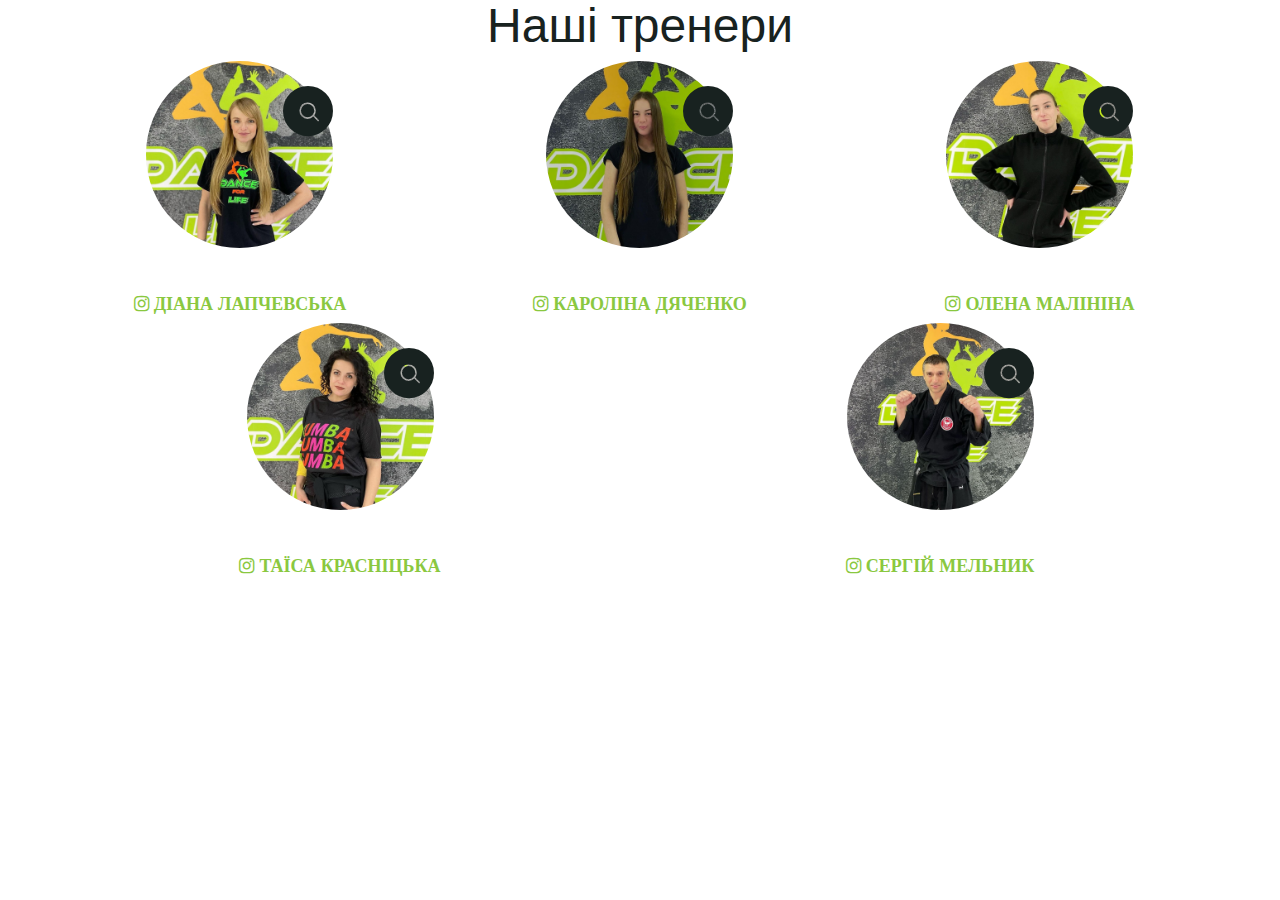
<file: index.html>
<!DOCTYPE html>
<html class="wide wow-animation" lang="uk">

<head>
  <title>Dynamic modal content</title>
  <link rel="stylesheet" href="css/bootstrap.css">
  <link rel="stylesheet" href="css/fonts.css">
  <link rel="stylesheet" href="css/style-v4.css">
</head>
<body>
    <section class="section section-6 bg-default text-center" id="ourTeamSection">
      <div class="container">
        <h2>Наші тренери</h2>
        <div class="row row-offset-3 row-30 row-sm-50">
          <!-- Trigger the modal with a button -->
          <div class="col-sm-6 col-lg-4 wow fadeInLeft" data-wow-delay="0.2s">
            <div class="thumbnail-classic thumbnail-coach">
              <img class="thumbnail-classic-img" src="images/coach-team-1-904x904.jpg" alt="" width="187"
                height="187" />
              <div class="thumbnail-classic-caption">
                <div class="group-sm">
                  <a class="icon novi-icon icon-circle icon-lg fl-fill-round-icons-search71 openBtn" href="#"
                    data-component="coach1"></a>
                </div>
              </div>
            </div>
            <h5 class="thumbnail-simple-title">
              <a class="icon icon-sm-1 icon-gray-1 fa fa-instagram" target="_blank"
                href="https://www.instagram.com/lapchevskaya_d/">
                <span class="coach-font-family">Діана Лапчевська</span>
              </a>
            </h5>
          </div>
          <div class="col-sm-6 col-lg-4 wow fadeInLeft" data-wow-delay="0.4s">
            <div class="thumbnail-classic thumbnail-coach">
              <img class="thumbnail-classic-img" src="images/coach-team-3-904x904.jpg" alt="" width="187"
                height="187" />
              <div class="thumbnail-classic-caption">
                <div class="group-sm">
                  <a class="icon novi-icon icon-circle icon-lg fl-fill-round-icons-search71 openBtn" href="#"
                    data-component="coach3"></a>
                </div>
              </div>
            </div>
            <h5 class="thumbnail-simple-title">
              <a class="icon icon-sm-1 icon-gray-1 fa fa-instagram" target="_blank"
                href="https://www.instagram.com/karolina_coach/">
                <span class="coach-font-family">Кароліна Дяченко</span>
              </a>
            </h5>
          </div>
          <div class="col-sm-12 col-md-12 col-lg-4 wow fadeInRight" data-wow-delay="0.4s">
            <div class="thumbnail-classic thumbnail-coach">
              <img class="thumbnail-classic-img" src="images/coach-team-2-904x904.jpg" alt="" width="187"
                height="187" />
              <div class="thumbnail-classic-caption">
                <div class="group-sm">
                  <a class="icon novi-icon icon-circle icon-lg fl-fill-round-icons-search71 openBtn" href="#"
                    data-component="coach2"></a>
                </div>
              </div>
            </div>
            <h5 class="thumbnail-simple-title">
              <a class="icon icon-sm-1 icon-gray-1 fa fa-instagram" target="_blank"
                href="https://www.instagram.com/lenka.malinka/">
                <span class="coach-font-family">Олена Малініна</span>
              </a>
            </h5>
          </div>
        </div>
        <div class="row row-offset-3 row-30 row-sm-50">
          <div class="col-sm-6 col-lg-6 wow fadeInLeft" data-wow-delay="0.2s">
            <div class="thumbnail-classic thumbnail-coach">
              <img class="thumbnail-classic-img" src="images/coach-team-4-904x904.jpg" alt="" width="187"
                height="187" />
              <div class="thumbnail-classic-caption">
                <div class="group-sm">
                  <a class="icon novi-icon icon-circle icon-lg fl-fill-round-icons-search71 openBtn" href="#"
                    data-component="coach4"></a>
                </div>
              </div>
            </div>
            <h5 class="thumbnail-simple-title">
              <a class="icon icon-sm-1 icon-gray-1 fa fa-instagram" target="_blank"
                href="https://www.instagram.com/liora.kras/">
                <span class="coach-font-family">Таїса Красніцька</span>
              </a>
            </h5>
          </div>
          <div class="col-sm-6 col-lg-6 wow fadeInLeft" data-wow-delay="0.4s">
            <div class="thumbnail-classic thumbnail-coach">
              <img class="thumbnail-classic-img" src="images/coach-team-5-904x904.jpg" alt="" width="187"
                height="187" />
              <div class="thumbnail-classic-caption">
                <div class="group-sm">
                  <a class="icon novi-icon icon-circle icon-lg fl-fill-round-icons-search71 openBtn" href="#"
                    data-component="coach5"></a>
                </div>
              </div>
            </div>
            <h5 class="thumbnail-simple-title">
              <a class="icon icon-sm-1 icon-gray-1 fa fa-instagram" target="_blank"
                href="https://www.instagram.com/p/CpBZuSqtoDX/?utm_source=ig_web_copy_link">
                <span class="coach-font-family">Сергій Мельник</span>
              </a>
            </h5>
          </div>
        </div>
      </div>
    </section>
  <!-- Modal -->
  <div class="modal fade" id="myModal" role="dialog">
    <div class="modal-dialog">
      <!-- Modal content-->
      <div class="modal-content">
      </div>
    </div>
  </div>

  <script src="js/core.min.js"></script>
  <!-- JavaScript Bundle with Popper -->
  <script src="https://cdn.jsdelivr.net/npm/bootstrap@4.6.2/dist/js/bootstrap.bundle.min.js"
    integrity="sha384-Fy6S3B9q64WdZWQUiU+q4/2Lc9npb8tCaSX9FK7E8HnRr0Jz8D6OP9dO5Vg3Q9ct"
    crossorigin="anonymous"></script>
  <script>
    $(document).ready(function () {
      $('.openBtn').on('click', function (event) {
        event.preventDefault();
        let component = $(this).data('component');
        $('.modal-content').load('components/' + component + '.html', function () {
          $('#myModal').modal({ show: true, keyboard: true });
        });
      });
    });
  </script>
</body>

</html>
</file>
<file: css/style-v4.css>
/*
 Thumbnails classic
 */
.thumbnail-classic {
	position: relative;
	overflow: hidden;
	max-width: 300px;
	margin-left: auto;
	margin-right: auto;
}

.thumbnail-classic:after {
	content: '';
	position: absolute;
	top: 0;
	right: 0;
	bottom: 0;
	left: 0;
	background: rgba(240, 59, 144, 0.55);
	transition: 0.3s all ease;
}

.thumbnail-classic .icon {
	color: #ffffff;
}

.thumbnail-classic .icon:hover {
	color: rgba(255, 255, 255, 0.75);
}

@media (min-width: 576px) {
	.thumbnail-classic {
		max-width: none;
	}
}

.thumbnail-classic-img-link {
	font-size: 50px;
}

.thumbnail-classic-img-link img {
	display: none;
}

.thumbnail-classic-caption {
	position: absolute;
	top: 50%;
	left: 50%;
	transform: translate(-50%, -50%);
	z-index: 1;
	transition: 0.3s all ease;
}

.thumbnail-classic-img {
	transition: 0.5s all ease;
	width: 100%;
	object-fit: cover;
}

@media (min-width: 1200px) {
	.desktop .thumbnail-classic:after {
		opacity: 0;
		background: rgba(240, 59, 144, 0.75);
	}

	.desktop .thumbnail-classic:hover:after {
		opacity: 1;
	}

	.desktop .thumbnail-classic:hover .thumbnail-classic-img {
		transform: scale(1.2);
	}

	.desktop .thumbnail-classic:hover .thumbnail-classic-caption {
		opacity: 1;
	}

	.desktop .thumbnail-classic-caption {
		opacity: 0;
	}

	.thumbnail-classic-img-link {
		font-size: 80px;
	}
}

/*
 Thummbnail simple
 */
.thumbnail-simple-title {
	text-transform: uppercase;
	font-weight: 600;
	color: #404040;
}

.thumbnail-simple-img {
	border-radius: 50%;
	overflow: hidden;
}

*+.thumbnail-simple-title {
	margin-top: 12px;
}

@media (min-width: 992px) {
	*+.thumbnail-simple-title {
		margin-top: 47px;
	}
}

/*
 Thumbnails classic
 */
.thumbnail-coach.thumbnail-classic {
	width: 187px;
	height: 187px;
	overflow: hidden;
	border-radius: 0;
}

.thumbnail-coach .thumbnail-classic-img {
	border-radius: 50%;
	overflow: hidden;
}

.thumbnail-coach.thumbnail-classic:after {
	border-radius: 50%;
	overflow: hidden;
	opacity: 0;
	background: rgba(137, 200, 64, 0.5);
}

.thumbnail-coach.thumbnail-classic:hover .thumbnail-classic-img {
	transform: none;
}

.thumbnail-coach.thumbnail-classic:hover:after {
	opacity: 1;
}

.thumbnail-coach.thumbnail-classic:hover .thumbnail-classic-caption {
	opacity: 1;
}

.thumbnail-coach .thumbnail-classic-caption {
	opacity: 1;
}

#ourTeamSection .thumbnail-classic-caption {
	position: absolute;
	top: 0;
	right: 0;
	left: auto;
	transform: none;
	z-index: 1;
	transition: none;
}

#ourTeamSection .thumbnail-classic .icon {
	color: #182220;
}

#ourTeamSection .thumbnail-coach.thumbnail-classic:after {
	border-radius: 50%;
	overflow: hidden;
	opacity: 0;
	background: transparent;
}

#ourTeamSection .thumbnail-coach.thumbnail-classic:hover .thumbnail-classic-img {
	transform: none;
}

#ourTeamSection .thumbnail-coach.thumbnail-classic:hover:after {
	opacity: 1;
}

#ourTeamSection .thumbnail-coach.thumbnail-classic:hover .thumbnail-classic-caption {
	opacity: 1;
}

#ourTeamSection .thumbnail-coach .thumbnail-classic-caption {
	opacity: 1;
}

#ourTeamSection .icon-lg {
	font-size: 50px;
}
</file>
<file: css/fonts.css>
/** @group Fonts */
/** @section Font Awesome Icons 4.7.0 */
@font-face {
	font-family: 'FontAwesome';
	src: url("../fonts/fontawesome-webfont.eot?v=4.7.0");
	src: url("../fonts/fontawesome-webfont.eot?#iefix&v=4.7.0") format("embedded-opentype"), url("../fonts/fontawesome-webfont.woff2?v=4.7.0") format("woff2"), url("../fonts/fontawesome-webfont.woff?v=4.7.0") format("woff"), url("../fonts/fontawesome-webfont.ttf?v=4.7.0") format("truetype"), url("../fonts/fontawesome-webfont.svg?v=4.7.0#fontawesomeregular") format("svg");
	font-weight: normal;
	font-style: normal;
}

.fa {
	display: inline-block;
	font-family: 'FontAwesome';
	font-size: inherit;
	text-rendering: auto;
	-webkit-font-smoothing: antialiased;
	-moz-osx-font-smoothing: grayscale;
}

[class*='fa-']:before {
	font-weight: 400;
	font-family: 'FontAwesome';
}

/* makes the font 33% larger relative to the icon container */
.fa-lg {
	font-size: 1.33333333em;
	line-height: 0.75em;
	vertical-align: -15%;
}

.fa-2x {
	font-size: 2em;
}

.fa-3x {
	font-size: 3em;
}

.fa-4x {
	font-size: 4em;
}

.fa-5x {
	font-size: 5em;
}

.fa-fw {
	width: 1.28571429em;
	text-align: center;
}

.fa-ul {
	padding-left: 0;
	margin-left: 2.14285714em;
	list-style-type: none;
}

.fa-ul > li {
	position: relative;
}

.fa-li {
	position: absolute;
	left: -2.14285714em;
	width: 2.14285714em;
	top: 0.14285714em;
	text-align: center;
}

.fa-li.fa-lg {
	left: -1.85714286em;
}

.fa-border {
	padding: .2em .25em .15em;
	border: solid 0.08em #eeeeee;
	border-radius: .1em;
}

.fa-pull-left {
	float: left;
}

.fa-pull-right {
	float: right;
}

.fa.fa-pull-left {
	margin-right: .3em;
}

.fa.fa-pull-right {
	margin-left: .3em;
}

/* Deprecated as of 4.4.0 */
.pull-right {
	float: right;
}

.pull-left {
	float: left;
}

.fa.pull-left {
	margin-right: .3em;
}

.fa.pull-right {
	margin-left: .3em;
}

.fa-spin {
	-webkit-animation: fa-spin 2s infinite linear;
	animation: fa-spin 2s infinite linear;
}

.fa-pulse {
	-webkit-animation: fa-spin 1s infinite steps(8);
	animation: fa-spin 1s infinite steps(8);
}

@-webkit-keyframes fa-spin {
	0% {
		-webkit-transform: rotate(0deg);
		transform: rotate(0deg);
	}
	100% {
		-webkit-transform: rotate(359deg);
		transform: rotate(359deg);
	}
}

@keyframes fa-spin {
	0% {
		-webkit-transform: rotate(0deg);
		transform: rotate(0deg);
	}
	100% {
		-webkit-transform: rotate(359deg);
		transform: rotate(359deg);
	}
}

.fa-rotate-90 {
	-ms-filter: "progid:DXImageTransform.Microsoft.BasicImage(rotation=1)";
	-webkit-transform: rotate(90deg);
	-ms-transform: rotate(90deg);
	transform: rotate(90deg);
}

.fa-rotate-180 {
	-ms-filter: "progid:DXImageTransform.Microsoft.BasicImage(rotation=2)";
	-webkit-transform: rotate(180deg);
	-ms-transform: rotate(180deg);
	transform: rotate(180deg);
}

.fa-rotate-270 {
	-ms-filter: "progid:DXImageTransform.Microsoft.BasicImage(rotation=3)";
	-webkit-transform: rotate(270deg);
	-ms-transform: rotate(270deg);
	transform: rotate(270deg);
}

.fa-flip-horizontal {
	-ms-filter: "progid:DXImageTransform.Microsoft.BasicImage(rotation=0, mirror=1)";
	-webkit-transform: scale(-1, 1);
	-ms-transform: scale(-1, 1);
	transform: scale(-1, 1);
}

.fa-flip-vertical {
	-ms-filter: "progid:DXImageTransform.Microsoft.BasicImage(rotation=2, mirror=1)";
	-webkit-transform: scale(1, -1);
	-ms-transform: scale(1, -1);
	transform: scale(1, -1);
}

:root .fa-rotate-90,
:root .fa-rotate-180,
:root .fa-rotate-270,
:root .fa-flip-horizontal,
:root .fa-flip-vertical {
	filter: none;
}

.fa-stack {
	position: relative;
	display: inline-block;
	width: 2em;
	height: 2em;
	line-height: 2em;
	vertical-align: middle;
}

.fa-stack-1x,
.fa-stack-2x {
	position: absolute;
	left: 0;
	width: 100%;
	text-align: center;
}

.fa-stack-1x {
	line-height: inherit;
}

.fa-stack-2x {
	font-size: 2em;
}

.fa-inverse {
	color: #ffffff;
}

/* Font Awesome uses the Unicode Private Use Area (PUA) to ensure screen
   readers do not read off random characters that represent icons */
.fa-glass:before {
	content: "\f000";
}

.fa-music:before {
	content: "\f001";
}

.fa-search:before {
	content: "\f002";
}

.fa-envelope-o:before {
	content: "\f003";
}

.fa-heart:before {
	content: "\f004";
}

.fa-star:before {
	content: "\f005";
}

.fa-star-o:before {
	content: "\f006";
}

.fa-user:before {
	content: "\f007";
}

.fa-film:before {
	content: "\f008";
}

.fa-th-large:before {
	content: "\f009";
}

.fa-th:before {
	content: "\f00a";
}

.fa-th-list:before {
	content: "\f00b";
}

.fa-check:before {
	content: "\f00c";
}

.fa-remove:before,
.fa-close:before,
.fa-times:before {
	content: "\f00d";
}

.fa-search-plus:before {
	content: "\f00e";
}

.fa-search-minus:before {
	content: "\f010";
}

.fa-power-off:before {
	content: "\f011";
}

.fa-signal:before {
	content: "\f012";
}

.fa-gear:before,
.fa-cog:before {
	content: "\f013";
}

.fa-trash-o:before {
	content: "\f014";
}

.fa-home:before {
	content: "\f015";
}

.fa-file-o:before {
	content: "\f016";
}

.fa-clock-o:before {
	content: "\f017";
}

.fa-road:before {
	content: "\f018";
}

.fa-download:before {
	content: "\f019";
}

.fa-arrow-circle-o-down:before {
	content: "\f01a";
}

.fa-arrow-circle-o-up:before {
	content: "\f01b";
}

.fa-inbox:before {
	content: "\f01c";
}

.fa-play-circle-o:before {
	content: "\f01d";
}

.fa-rotate-right:before,
.fa-repeat:before {
	content: "\f01e";
}

.fa-refresh:before {
	content: "\f021";
}

.fa-list-alt:before {
	content: "\f022";
}

.fa-lock:before {
	content: "\f023";
}

.fa-flag:before {
	content: "\f024";
}

.fa-headphones:before {
	content: "\f025";
}

.fa-volume-off:before {
	content: "\f026";
}

.fa-volume-down:before {
	content: "\f027";
}

.fa-volume-up:before {
	content: "\f028";
}

.fa-qrcode:before {
	content: "\f029";
}

.fa-barcode:before {
	content: "\f02a";
}

.fa-tag:before {
	content: "\f02b";
}

.fa-tags:before {
	content: "\f02c";
}

.fa-book:before {
	content: "\f02d";
}

.fa-bookmark:before {
	content: "\f02e";
}

.fa-print:before {
	content: "\f02f";
}

.fa-camera:before {
	content: "\f030";
}

.fa-font:before {
	content: "\f031";
}

.fa-bold:before {
	content: "\f032";
}

.fa-italic:before {
	content: "\f033";
}

.fa-text-height:before {
	content: "\f034";
}

.fa-text-width:before {
	content: "\f035";
}

.fa-align-left:before {
	content: "\f036";
}

.fa-align-center:before {
	content: "\f037";
}

.fa-align-right:before {
	content: "\f038";
}

.fa-align-justify:before {
	content: "\f039";
}

.fa-list:before {
	content: "\f03a";
}

.fa-dedent:before,
.fa-outdent:before {
	content: "\f03b";
}

.fa-indent:before {
	content: "\f03c";
}

.fa-video-camera:before {
	content: "\f03d";
}

.fa-photo:before,
.fa-image:before,
.fa-picture-o:before {
	content: "\f03e";
}

.fa-pencil:before {
	content: "\f040";
}

.fa-map-marker:before {
	content: "\f041";
}

.fa-adjust:before {
	content: "\f042";
}

.fa-tint:before {
	content: "\f043";
}

.fa-edit:before,
.fa-pencil-square-o:before {
	content: "\f044";
}

.fa-share-square-o:before {
	content: "\f045";
}

.fa-check-square-o:before {
	content: "\f046";
}

.fa-arrows:before {
	content: "\f047";
}

.fa-step-backward:before {
	content: "\f048";
}

.fa-fast-backward:before {
	content: "\f049";
}

.fa-backward:before {
	content: "\f04a";
}

.fa-play:before {
	content: "\f04b";
}

.fa-pause:before {
	content: "\f04c";
}

.fa-stop:before {
	content: "\f04d";
}

.fa-forward:before {
	content: "\f04e";
}

.fa-fast-forward:before {
	content: "\f050";
}

.fa-step-forward:before {
	content: "\f051";
}

.fa-eject:before {
	content: "\f052";
}

.fa-chevron-left:before {
	content: "\f053";
}

.fa-chevron-right:before {
	content: "\f054";
}

.fa-plus-circle:before {
	content: "\f055";
}

.fa-minus-circle:before {
	content: "\f056";
}

.fa-times-circle:before {
	content: "\f057";
}

.fa-check-circle:before {
	content: "\f058";
}

.fa-question-circle:before {
	content: "\f059";
}

.fa-info-circle:before {
	content: "\f05a";
}

.fa-crosshairs:before {
	content: "\f05b";
}

.fa-times-circle-o:before {
	content: "\f05c";
}

.fa-check-circle-o:before {
	content: "\f05d";
}

.fa-ban:before {
	content: "\f05e";
}

.fa-arrow-left:before {
	content: "\f060";
}

.fa-arrow-right:before {
	content: "\f061";
}

.fa-arrow-up:before {
	content: "\f062";
}

.fa-arrow-down:before {
	content: "\f063";
}

.fa-mail-forward:before,
.fa-share:before {
	content: "\f064";
}

.fa-expand:before {
	content: "\f065";
}

.fa-compress:before {
	content: "\f066";
}

.fa-plus:before {
	content: "\f067";
}

.fa-minus:before {
	content: "\f068";
}

.fa-asterisk:before {
	content: "\f069";
}

.fa-exclamation-circle:before {
	content: "\f06a";
}

.fa-gift:before {
	content: "\f06b";
}

.fa-leaf:before {
	content: "\f06c";
}

.fa-fire:before {
	content: "\f06d";
}

.fa-eye:before {
	content: "\f06e";
}

.fa-eye-slash:before {
	content: "\f070";
}

.fa-warning:before,
.fa-exclamation-triangle:before {
	content: "\f071";
}

.fa-plane:before {
	content: "\f072";
}

.fa-calendar:before {
	content: "\f073";
}

.fa-random:before {
	content: "\f074";
}

.fa-comment:before {
	content: "\f075";
}

.fa-magnet:before {
	content: "\f076";
}

.fa-chevron-up:before {
	content: "\f077";
}

.fa-chevron-down:before {
	content: "\f078";
}

.fa-retweet:before {
	content: "\f079";
}

.fa-shopping-cart:before {
	content: "\f07a";
}

.fa-folder:before {
	content: "\f07b";
}

.fa-folder-open:before {
	content: "\f07c";
}

.fa-arrows-v:before {
	content: "\f07d";
}

.fa-arrows-h:before {
	content: "\f07e";
}

.fa-bar-chart-o:before,
.fa-bar-chart:before {
	content: "\f080";
}

.fa-twitter-square:before {
	content: "\f081";
}

.fa-facebook-square:before {
	content: "\f082";
}

.fa-camera-retro:before {
	content: "\f083";
}

.fa-key:before {
	content: "\f084";
}

.fa-gears:before,
.fa-cogs:before {
	content: "\f085";
}

.fa-comments:before {
	content: "\f086";
}

.fa-thumbs-o-up:before {
	content: "\f087";
}

.fa-thumbs-o-down:before {
	content: "\f088";
}

.fa-star-half:before {
	content: "\f089";
}

.fa-heart-o:before {
	content: "\f08a";
}

.fa-sign-out:before {
	content: "\f08b";
}

.fa-linkedin-square:before {
	content: "\f08c";
}

.fa-thumb-tack:before {
	content: "\f08d";
}

.fa-external-link:before {
	content: "\f08e";
}

.fa-sign-in:before {
	content: "\f090";
}

.fa-trophy:before {
	content: "\f091";
}

.fa-github-square:before {
	content: "\f092";
}

.fa-upload:before {
	content: "\f093";
}

.fa-lemon-o:before {
	content: "\f094";
}

.fa-phone:before {
	content: "\f095";
}

.fa-square-o:before {
	content: "\f096";
}

.fa-bookmark-o:before {
	content: "\f097";
}

.fa-phone-square:before {
	content: "\f098";
}

.fa-twitter:before {
	content: "\f099";
}

.fa-facebook-f:before,
.fa-facebook:before {
	content: "\f09a";
}

.fa-github:before {
	content: "\f09b";
}

.fa-unlock:before {
	content: "\f09c";
}

.fa-credit-card:before {
	content: "\f09d";
}

.fa-feed:before,
.fa-rss:before {
	content: "\f09e";
}

.fa-hdd-o:before {
	content: "\f0a0";
}

.fa-bullhorn:before {
	content: "\f0a1";
}

.fa-bell:before {
	content: "\f0f3";
}

.fa-certificate:before {
	content: "\f0a3";
}

.fa-hand-o-right:before {
	content: "\f0a4";
}

.fa-hand-o-left:before {
	content: "\f0a5";
}

.fa-hand-o-up:before {
	content: "\f0a6";
}

.fa-hand-o-down:before {
	content: "\f0a7";
}

.fa-arrow-circle-left:before {
	content: "\f0a8";
}

.fa-arrow-circle-right:before {
	content: "\f0a9";
}

.fa-arrow-circle-up:before {
	content: "\f0aa";
}

.fa-arrow-circle-down:before {
	content: "\f0ab";
}

.fa-globe:before {
	content: "\f0ac";
}

.fa-wrench:before {
	content: "\f0ad";
}

.fa-tasks:before {
	content: "\f0ae";
}

.fa-filter:before {
	content: "\f0b0";
}

.fa-briefcase:before {
	content: "\f0b1";
}

.fa-arrows-alt:before {
	content: "\f0b2";
}

.fa-group:before,
.fa-users:before {
	content: "\f0c0";
}

.fa-chain:before,
.fa-link:before {
	content: "\f0c1";
}

.fa-cloud:before {
	content: "\f0c2";
}

.fa-flask:before {
	content: "\f0c3";
}

.fa-cut:before,
.fa-scissors:before {
	content: "\f0c4";
}

.fa-copy:before,
.fa-files-o:before {
	content: "\f0c5";
}

.fa-paperclip:before {
	content: "\f0c6";
}

.fa-save:before,
.fa-floppy-o:before {
	content: "\f0c7";
}

.fa-square:before {
	content: "\f0c8";
}

.fa-navicon:before,
.fa-reorder:before,
.fa-bars:before {
	content: "\f0c9";
}

.fa-list-ul:before {
	content: "\f0ca";
}

.fa-list-ol:before {
	content: "\f0cb";
}

.fa-strikethrough:before {
	content: "\f0cc";
}

.fa-underline:before {
	content: "\f0cd";
}

.fa-table:before {
	content: "\f0ce";
}

.fa-magic:before {
	content: "\f0d0";
}

.fa-truck:before {
	content: "\f0d1";
}

.fa-pinterest:before {
	content: "\f0d2";
}

.fa-pinterest-square:before {
	content: "\f0d3";
}

.fa-google-plus-square:before {
	content: "\f0d4";
}

.fa-google-plus:before {
	content: "\f0d5";
}

.fa-money:before {
	content: "\f0d6";
}

.fa-caret-down:before {
	content: "\f0d7";
}

.fa-caret-up:before {
	content: "\f0d8";
}

.fa-caret-left:before {
	content: "\f0d9";
}

.fa-caret-right:before {
	content: "\f0da";
}

.fa-columns:before {
	content: "\f0db";
}

.fa-unsorted:before,
.fa-sort:before {
	content: "\f0dc";
}

.fa-sort-down:before,
.fa-sort-desc:before {
	content: "\f0dd";
}

.fa-sort-up:before,
.fa-sort-asc:before {
	content: "\f0de";
}

.fa-envelope:before {
	content: "\f0e0";
}

.fa-linkedin:before {
	content: "\f0e1";
}

.fa-rotate-left:before,
.fa-undo:before {
	content: "\f0e2";
}

.fa-legal:before,
.fa-gavel:before {
	content: "\f0e3";
}

.fa-dashboard:before,
.fa-tachometer:before {
	content: "\f0e4";
}

.fa-comment-o:before {
	content: "\f0e5";
}

.fa-comments-o:before {
	content: "\f0e6";
}

.fa-flash:before,
.fa-bolt:before {
	content: "\f0e7";
}

.fa-sitemap:before {
	content: "\f0e8";
}

.fa-umbrella:before {
	content: "\f0e9";
}

.fa-paste:before,
.fa-clipboard:before {
	content: "\f0ea";
}

.fa-lightbulb-o:before {
	content: "\f0eb";
}

.fa-exchange:before {
	content: "\f0ec";
}

.fa-cloud-download:before {
	content: "\f0ed";
}

.fa-cloud-upload:before {
	content: "\f0ee";
}

.fa-user-md:before {
	content: "\f0f0";
}

.fa-stethoscope:before {
	content: "\f0f1";
}

.fa-suitcase:before {
	content: "\f0f2";
}

.fa-bell-o:before {
	content: "\f0a2";
}

.fa-coffee:before {
	content: "\f0f4";
}

.fa-cutlery:before {
	content: "\f0f5";
}

.fa-file-text-o:before {
	content: "\f0f6";
}

.fa-building-o:before {
	content: "\f0f7";
}

.fa-hospital-o:before {
	content: "\f0f8";
}

.fa-ambulance:before {
	content: "\f0f9";
}

.fa-medkit:before {
	content: "\f0fa";
}

.fa-fighter-jet:before {
	content: "\f0fb";
}

.fa-beer:before {
	content: "\f0fc";
}

.fa-h-square:before {
	content: "\f0fd";
}

.fa-plus-square:before {
	content: "\f0fe";
}

.fa-angle-double-left:before {
	content: "\f100";
}

.fa-angle-double-right:before {
	content: "\f101";
}

.fa-angle-double-up:before {
	content: "\f102";
}

.fa-angle-double-down:before {
	content: "\f103";
}

.fa-angle-left:before {
	content: "\f104";
}

.fa-angle-right:before {
	content: "\f105";
}

.fa-angle-up:before {
	content: "\f106";
}

.fa-angle-down:before {
	content: "\f107";
}

.fa-desktop:before {
	content: "\f108";
}

.fa-laptop:before {
	content: "\f109";
}

.fa-tablet:before {
	content: "\f10a";
}

.fa-mobile-phone:before,
.fa-mobile:before {
	content: "\f10b";
}

.fa-circle-o:before {
	content: "\f10c";
}

.fa-quote-left:before {
	content: "\f10d";
}

.fa-quote-right:before {
	content: "\f10e";
}

.fa-spinner:before {
	content: "\f110";
}

.fa-circle:before {
	content: "\f111";
}

.fa-mail-reply:before,
.fa-reply:before {
	content: "\f112";
}

.fa-github-alt:before {
	content: "\f113";
}

.fa-folder-o:before {
	content: "\f114";
}

.fa-folder-open-o:before {
	content: "\f115";
}

.fa-smile-o:before {
	content: "\f118";
}

.fa-frown-o:before {
	content: "\f119";
}

.fa-meh-o:before {
	content: "\f11a";
}

.fa-gamepad:before {
	content: "\f11b";
}

.fa-keyboard-o:before {
	content: "\f11c";
}

.fa-flag-o:before {
	content: "\f11d";
}

.fa-flag-checkered:before {
	content: "\f11e";
}

.fa-terminal:before {
	content: "\f120";
}

.fa-code:before {
	content: "\f121";
}

.fa-mail-reply-all:before,
.fa-reply-all:before {
	content: "\f122";
}

.fa-star-half-empty:before,
.fa-star-half-full:before,
.fa-star-half-o:before {
	content: "\f123";
}

.fa-location-arrow:before {
	content: "\f124";
}

.fa-crop:before {
	content: "\f125";
}

.fa-code-fork:before {
	content: "\f126";
}

.fa-unlink:before,
.fa-chain-broken:before {
	content: "\f127";
}

.fa-question:before {
	content: "\f128";
}

.fa-info:before {
	content: "\f129";
}

.fa-exclamation:before {
	content: "\f12a";
}

.fa-superscript:before {
	content: "\f12b";
}

.fa-subscript:before {
	content: "\f12c";
}

.fa-eraser:before {
	content: "\f12d";
}

.fa-puzzle-piece:before {
	content: "\f12e";
}

.fa-microphone:before {
	content: "\f130";
}

.fa-microphone-slash:before {
	content: "\f131";
}

.fa-shield:before {
	content: "\f132";
}

.fa-calendar-o:before {
	content: "\f133";
}

.fa-fire-extinguisher:before {
	content: "\f134";
}

.fa-rocket:before {
	content: "\f135";
}

.fa-maxcdn:before {
	content: "\f136";
}

.fa-chevron-circle-left:before {
	content: "\f137";
}

.fa-chevron-circle-right:before {
	content: "\f138";
}

.fa-chevron-circle-up:before {
	content: "\f139";
}

.fa-chevron-circle-down:before {
	content: "\f13a";
}

.fa-html5:before {
	content: "\f13b";
}

.fa-css3:before {
	content: "\f13c";
}

.fa-anchor:before {
	content: "\f13d";
}

.fa-unlock-alt:before {
	content: "\f13e";
}

.fa-bullseye:before {
	content: "\f140";
}

.fa-ellipsis-h:before {
	content: "\f141";
}

.fa-ellipsis-v:before {
	content: "\f142";
}

.fa-rss-square:before {
	content: "\f143";
}

.fa-play-circle:before {
	content: "\f144";
}

.fa-ticket:before {
	content: "\f145";
}

.fa-minus-square:before {
	content: "\f146";
}

.fa-minus-square-o:before {
	content: "\f147";
}

.fa-level-up:before {
	content: "\f148";
}

.fa-level-down:before {
	content: "\f149";
}

.fa-check-square:before {
	content: "\f14a";
}

.fa-pencil-square:before {
	content: "\f14b";
}

.fa-external-link-square:before {
	content: "\f14c";
}

.fa-share-square:before {
	content: "\f14d";
}

.fa-compass:before {
	content: "\f14e";
}

.fa-toggle-down:before,
.fa-caret-square-o-down:before {
	content: "\f150";
}

.fa-toggle-up:before,
.fa-caret-square-o-up:before {
	content: "\f151";
}

.fa-toggle-right:before,
.fa-caret-square-o-right:before {
	content: "\f152";
}

.fa-euro:before,
.fa-eur:before {
	content: "\f153";
}

.fa-gbp:before {
	content: "\f154";
}

.fa-dollar:before,
.fa-usd:before {
	content: "\f155";
}

.fa-rupee:before,
.fa-inr:before {
	content: "\f156";
}

.fa-cny:before,
.fa-rmb:before,
.fa-yen:before,
.fa-jpy:before {
	content: "\f157";
}

.fa-ruble:before,
.fa-rouble:before,
.fa-rub:before {
	content: "\f158";
}

.fa-won:before,
.fa-krw:before {
	content: "\f159";
}

.fa-bitcoin:before,
.fa-btc:before {
	content: "\f15a";
}

.fa-file:before {
	content: "\f15b";
}

.fa-file-text:before {
	content: "\f15c";
}

.fa-sort-alpha-asc:before {
	content: "\f15d";
}

.fa-sort-alpha-desc:before {
	content: "\f15e";
}

.fa-sort-amount-asc:before {
	content: "\f160";
}

.fa-sort-amount-desc:before {
	content: "\f161";
}

.fa-sort-numeric-asc:before {
	content: "\f162";
}

.fa-sort-numeric-desc:before {
	content: "\f163";
}

.fa-thumbs-up:before {
	content: "\f164";
}

.fa-thumbs-down:before {
	content: "\f165";
}

.fa-youtube-square:before {
	content: "\f166";
}

.fa-youtube:before {
	content: "\f167";
}

.fa-xing:before {
	content: "\f168";
}

.fa-xing-square:before {
	content: "\f169";
}

.fa-youtube-play:before {
	content: "\f16a";
}

.fa-dropbox:before {
	content: "\f16b";
}

.fa-stack-overflow:before {
	content: "\f16c";
}

.fa-instagram:before {
	content: "\f16d";
}

.fa-flickr:before {
	content: "\f16e";
}

.fa-adn:before {
	content: "\f170";
}

.fa-bitbucket:before {
	content: "\f171";
}

.fa-bitbucket-square:before {
	content: "\f172";
}

.fa-tumblr:before {
	content: "\f173";
}

.fa-tumblr-square:before {
	content: "\f174";
}

.fa-long-arrow-down:before {
	content: "\f175";
}

.fa-long-arrow-up:before {
	content: "\f176";
}

.fa-long-arrow-left:before {
	content: "\f177";
}

.fa-long-arrow-right:before {
	content: "\f178";
}

.fa-apple:before {
	content: "\f179";
}

.fa-windows:before {
	content: "\f17a";
}

.fa-android:before {
	content: "\f17b";
}

.fa-linux:before {
	content: "\f17c";
}

.fa-dribbble:before {
	content: "\f17d";
}

.fa-skype:before {
	content: "\f17e";
}

.fa-foursquare:before {
	content: "\f180";
}

.fa-trello:before {
	content: "\f181";
}

.fa-female:before {
	content: "\f182";
}

.fa-male:before {
	content: "\f183";
}

.fa-gittip:before,
.fa-gratipay:before {
	content: "\f184";
}

.fa-sun-o:before {
	content: "\f185";
}

.fa-moon-o:before {
	content: "\f186";
}

.fa-archive:before {
	content: "\f187";
}

.fa-bug:before {
	content: "\f188";
}

.fa-vk:before {
	content: "\f189";
}

.fa-weibo:before {
	content: "\f18a";
}

.fa-renren:before {
	content: "\f18b";
}

.fa-pagelines:before {
	content: "\f18c";
}

.fa-stack-exchange:before {
	content: "\f18d";
}

.fa-arrow-circle-o-right:before {
	content: "\f18e";
}

.fa-arrow-circle-o-left:before {
	content: "\f190";
}

.fa-toggle-left:before,
.fa-caret-square-o-left:before {
	content: "\f191";
}

.fa-dot-circle-o:before {
	content: "\f192";
}

.fa-wheelchair:before {
	content: "\f193";
}

.fa-vimeo-square:before {
	content: "\f194";
}

.fa-turkish-lira:before,
.fa-try:before {
	content: "\f195";
}

.fa-plus-square-o:before {
	content: "\f196";
}

.fa-space-shuttle:before {
	content: "\f197";
}

.fa-slack:before {
	content: "\f198";
}

.fa-envelope-square:before {
	content: "\f199";
}

.fa-wordpress:before {
	content: "\f19a";
}

.fa-openid:before {
	content: "\f19b";
}

.fa-institution:before,
.fa-bank:before,
.fa-university:before {
	content: "\f19c";
}

.fa-mortar-board:before,
.fa-graduation-cap:before {
	content: "\f19d";
}

.fa-yahoo:before {
	content: "\f19e";
}

.fa-google:before {
	content: "\f1a0";
}

.fa-reddit:before {
	content: "\f1a1";
}

.fa-reddit-square:before {
	content: "\f1a2";
}

.fa-stumbleupon-circle:before {
	content: "\f1a3";
}

.fa-stumbleupon:before {
	content: "\f1a4";
}

.fa-delicious:before {
	content: "\f1a5";
}

.fa-digg:before {
	content: "\f1a6";
}

.fa-pied-piper-pp:before {
	content: "\f1a7";
}

.fa-pied-piper-alt:before {
	content: "\f1a8";
}

.fa-drupal:before {
	content: "\f1a9";
}

.fa-joomla:before {
	content: "\f1aa";
}

.fa-language:before {
	content: "\f1ab";
}

.fa-fax:before {
	content: "\f1ac";
}

.fa-building:before {
	content: "\f1ad";
}

.fa-child:before {
	content: "\f1ae";
}

.fa-paw:before {
	content: "\f1b0";
}

.fa-spoon:before {
	content: "\f1b1";
}

.fa-cube:before {
	content: "\f1b2";
}

.fa-cubes:before {
	content: "\f1b3";
}

.fa-behance:before {
	content: "\f1b4";
}

.fa-behance-square:before {
	content: "\f1b5";
}

.fa-steam:before {
	content: "\f1b6";
}

.fa-steam-square:before {
	content: "\f1b7";
}

.fa-recycle:before {
	content: "\f1b8";
}

.fa-automobile:before,
.fa-car:before {
	content: "\f1b9";
}

.fa-cab:before,
.fa-taxi:before {
	content: "\f1ba";
}

.fa-tree:before {
	content: "\f1bb";
}

.fa-spotify:before {
	content: "\f1bc";
}

.fa-deviantart:before {
	content: "\f1bd";
}

.fa-soundcloud:before {
	content: "\f1be";
}

.fa-database:before {
	content: "\f1c0";
}

.fa-file-pdf-o:before {
	content: "\f1c1";
}

.fa-file-word-o:before {
	content: "\f1c2";
}

.fa-file-excel-o:before {
	content: "\f1c3";
}

.fa-file-powerpoint-o:before {
	content: "\f1c4";
}

.fa-file-photo-o:before,
.fa-file-picture-o:before,
.fa-file-image-o:before {
	content: "\f1c5";
}

.fa-file-zip-o:before,
.fa-file-archive-o:before {
	content: "\f1c6";
}

.fa-file-sound-o:before,
.fa-file-audio-o:before {
	content: "\f1c7";
}

.fa-file-movie-o:before,
.fa-file-video-o:before {
	content: "\f1c8";
}

.fa-file-code-o:before {
	content: "\f1c9";
}

.fa-vine:before {
	content: "\f1ca";
}

.fa-codepen:before {
	content: "\f1cb";
}

.fa-jsfiddle:before {
	content: "\f1cc";
}

.fa-life-bouy:before,
.fa-life-buoy:before,
.fa-life-saver:before,
.fa-support:before,
.fa-life-ring:before {
	content: "\f1cd";
}

.fa-circle-o-notch:before {
	content: "\f1ce";
}

.fa-ra:before,
.fa-resistance:before,
.fa-rebel:before {
	content: "\f1d0";
}

.fa-ge:before,
.fa-empire:before {
	content: "\f1d1";
}

.fa-git-square:before {
	content: "\f1d2";
}

.fa-git:before {
	content: "\f1d3";
}

.fa-y-combinator-square:before,
.fa-yc-square:before,
.fa-hacker-news:before {
	content: "\f1d4";
}

.fa-tencent-weibo:before {
	content: "\f1d5";
}

.fa-qq:before {
	content: "\f1d6";
}

.fa-wechat:before,
.fa-weixin:before {
	content: "\f1d7";
}

.fa-send:before,
.fa-paper-plane:before {
	content: "\f1d8";
}

.fa-send-o:before,
.fa-paper-plane-o:before {
	content: "\f1d9";
}

.fa-history:before {
	content: "\f1da";
}

.fa-circle-thin:before {
	content: "\f1db";
}

.fa-header:before {
	content: "\f1dc";
}

.fa-paragraph:before {
	content: "\f1dd";
}

.fa-sliders:before {
	content: "\f1de";
}

.fa-share-alt:before {
	content: "\f1e0";
}

.fa-share-alt-square:before {
	content: "\f1e1";
}

.fa-bomb:before {
	content: "\f1e2";
}

.fa-soccer-ball-o:before,
.fa-futbol-o:before {
	content: "\f1e3";
}

.fa-tty:before {
	content: "\f1e4";
}

.fa-binoculars:before {
	content: "\f1e5";
}

.fa-plug:before {
	content: "\f1e6";
}

.fa-slideshare:before {
	content: "\f1e7";
}

.fa-twitch:before {
	content: "\f1e8";
}

.fa-yelp:before {
	content: "\f1e9";
}

.fa-newspaper-o:before {
	content: "\f1ea";
}

.fa-wifi:before {
	content: "\f1eb";
}

.fa-calculator:before {
	content: "\f1ec";
}

.fa-paypal:before {
	content: "\f1ed";
}

.fa-google-wallet:before {
	content: "\f1ee";
}

.fa-cc-visa:before {
	content: "\f1f0";
}

.fa-cc-mastercard:before {
	content: "\f1f1";
}

.fa-cc-discover:before {
	content: "\f1f2";
}

.fa-cc-amex:before {
	content: "\f1f3";
}

.fa-cc-paypal:before {
	content: "\f1f4";
}

.fa-cc-stripe:before {
	content: "\f1f5";
}

.fa-bell-slash:before {
	content: "\f1f6";
}

.fa-bell-slash-o:before {
	content: "\f1f7";
}

.fa-trash:before {
	content: "\f1f8";
}

.fa-copyright:before {
	content: "\f1f9";
}

.fa-at:before {
	content: "\f1fa";
}

.fa-eyedropper:before {
	content: "\f1fb";
}

.fa-paint-brush:before {
	content: "\f1fc";
}

.fa-birthday-cake:before {
	content: "\f1fd";
}

.fa-area-chart:before {
	content: "\f1fe";
}

.fa-pie-chart:before {
	content: "\f200";
}

.fa-line-chart:before {
	content: "\f201";
}

.fa-lastfm:before {
	content: "\f202";
}

.fa-lastfm-square:before {
	content: "\f203";
}

.fa-toggle-off:before {
	content: "\f204";
}

.fa-toggle-on:before {
	content: "\f205";
}

.fa-bicycle:before {
	content: "\f206";
}

.fa-bus:before {
	content: "\f207";
}

.fa-ioxhost:before {
	content: "\f208";
}

.fa-angellist:before {
	content: "\f209";
}

.fa-cc:before {
	content: "\f20a";
}

.fa-shekel:before,
.fa-sheqel:before,
.fa-ils:before {
	content: "\f20b";
}

.fa-meanpath:before {
	content: "\f20c";
}

.fa-buysellads:before {
	content: "\f20d";
}

.fa-connectdevelop:before {
	content: "\f20e";
}

.fa-dashcube:before {
	content: "\f210";
}

.fa-forumbee:before {
	content: "\f211";
}

.fa-leanpub:before {
	content: "\f212";
}

.fa-sellsy:before {
	content: "\f213";
}

.fa-shirtsinbulk:before {
	content: "\f214";
}

.fa-simplybuilt:before {
	content: "\f215";
}

.fa-skyatlas:before {
	content: "\f216";
}

.fa-cart-plus:before {
	content: "\f217";
}

.fa-cart-arrow-down:before {
	content: "\f218";
}

.fa-diamond:before {
	content: "\f219";
}

.fa-ship:before {
	content: "\f21a";
}

.fa-user-secret:before {
	content: "\f21b";
}

.fa-motorcycle:before {
	content: "\f21c";
}

.fa-street-view:before {
	content: "\f21d";
}

.fa-heartbeat:before {
	content: "\f21e";
}

.fa-venus:before {
	content: "\f221";
}

.fa-mars:before {
	content: "\f222";
}

.fa-mercury:before {
	content: "\f223";
}

.fa-intersex:before,
.fa-transgender:before {
	content: "\f224";
}

.fa-transgender-alt:before {
	content: "\f225";
}

.fa-venus-double:before {
	content: "\f226";
}

.fa-mars-double:before {
	content: "\f227";
}

.fa-venus-mars:before {
	content: "\f228";
}

.fa-mars-stroke:before {
	content: "\f229";
}

.fa-mars-stroke-v:before {
	content: "\f22a";
}

.fa-mars-stroke-h:before {
	content: "\f22b";
}

.fa-neuter:before {
	content: "\f22c";
}

.fa-genderless:before {
	content: "\f22d";
}

.fa-facebook-official:before {
	content: "\f230";
}

.fa-pinterest-p:before {
	content: "\f231";
}

.fa-whatsapp:before {
	content: "\f232";
}

.fa-server:before {
	content: "\f233";
}

.fa-user-plus:before {
	content: "\f234";
}

.fa-user-times:before {
	content: "\f235";
}

.fa-hotel:before,
.fa-bed:before {
	content: "\f236";
}

.fa-viacoin:before {
	content: "\f237";
}

.fa-train:before {
	content: "\f238";
}

.fa-subway:before {
	content: "\f239";
}

.fa-medium:before {
	content: "\f23a";
}

.fa-yc:before,
.fa-y-combinator:before {
	content: "\f23b";
}

.fa-optin-monster:before {
	content: "\f23c";
}

.fa-opencart:before {
	content: "\f23d";
}

.fa-expeditedssl:before {
	content: "\f23e";
}

.fa-battery-4:before,
.fa-battery:before,
.fa-battery-full:before {
	content: "\f240";
}

.fa-battery-3:before,
.fa-battery-three-quarters:before {
	content: "\f241";
}

.fa-battery-2:before,
.fa-battery-half:before {
	content: "\f242";
}

.fa-battery-1:before,
.fa-battery-quarter:before {
	content: "\f243";
}

.fa-battery-0:before,
.fa-battery-empty:before {
	content: "\f244";
}

.fa-mouse-pointer:before {
	content: "\f245";
}

.fa-i-cursor:before {
	content: "\f246";
}

.fa-object-group:before {
	content: "\f247";
}

.fa-object-ungroup:before {
	content: "\f248";
}

.fa-sticky-note:before {
	content: "\f249";
}

.fa-sticky-note-o:before {
	content: "\f24a";
}

.fa-cc-jcb:before {
	content: "\f24b";
}

.fa-cc-diners-club:before {
	content: "\f24c";
}

.fa-clone:before {
	content: "\f24d";
}

.fa-balance-scale:before {
	content: "\f24e";
}

.fa-hourglass-o:before {
	content: "\f250";
}

.fa-hourglass-1:before,
.fa-hourglass-start:before {
	content: "\f251";
}

.fa-hourglass-2:before,
.fa-hourglass-half:before {
	content: "\f252";
}

.fa-hourglass-3:before,
.fa-hourglass-end:before {
	content: "\f253";
}

.fa-hourglass:before {
	content: "\f254";
}

.fa-hand-grab-o:before,
.fa-hand-rock-o:before {
	content: "\f255";
}

.fa-hand-stop-o:before,
.fa-hand-paper-o:before {
	content: "\f256";
}

.fa-hand-scissors-o:before {
	content: "\f257";
}

.fa-hand-lizard-o:before {
	content: "\f258";
}

.fa-hand-spock-o:before {
	content: "\f259";
}

.fa-hand-pointer-o:before {
	content: "\f25a";
}

.fa-hand-peace-o:before {
	content: "\f25b";
}

.fa-trademark:before {
	content: "\f25c";
}

.fa-registered:before {
	content: "\f25d";
}

.fa-creative-commons:before {
	content: "\f25e";
}

.fa-gg:before {
	content: "\f260";
}

.fa-gg-circle:before {
	content: "\f261";
}

.fa-tripadvisor:before {
	content: "\f262";
}

.fa-odnoklassniki:before {
	content: "\f263";
}

.fa-odnoklassniki-square:before {
	content: "\f264";
}

.fa-get-pocket:before {
	content: "\f265";
}

.fa-wikipedia-w:before {
	content: "\f266";
}

.fa-safari:before {
	content: "\f267";
}

.fa-chrome:before {
	content: "\f268";
}

.fa-firefox:before {
	content: "\f269";
}

.fa-opera:before {
	content: "\f26a";
}

.fa-internet-explorer:before {
	content: "\f26b";
}

.fa-tv:before,
.fa-television:before {
	content: "\f26c";
}

.fa-contao:before {
	content: "\f26d";
}

.fa-500px:before {
	content: "\f26e";
}

.fa-amazon:before {
	content: "\f270";
}

.fa-calendar-plus-o:before {
	content: "\f271";
}

.fa-calendar-minus-o:before {
	content: "\f272";
}

.fa-calendar-times-o:before {
	content: "\f273";
}

.fa-calendar-check-o:before {
	content: "\f274";
}

.fa-industry:before {
	content: "\f275";
}

.fa-map-pin:before {
	content: "\f276";
}

.fa-map-signs:before {
	content: "\f277";
}

.fa-map-o:before {
	content: "\f278";
}

.fa-map:before {
	content: "\f279";
}

.fa-commenting:before {
	content: "\f27a";
}

.fa-commenting-o:before {
	content: "\f27b";
}

.fa-houzz:before {
	content: "\f27c";
}

.fa-vimeo:before {
	content: "\f27d";
}

.fa-black-tie:before {
	content: "\f27e";
}

.fa-fonticons:before {
	content: "\f280";
}

.fa-reddit-alien:before {
	content: "\f281";
}

.fa-edge:before {
	content: "\f282";
}

.fa-credit-card-alt:before {
	content: "\f283";
}

.fa-codiepie:before {
	content: "\f284";
}

.fa-modx:before {
	content: "\f285";
}

.fa-fort-awesome:before {
	content: "\f286";
}

.fa-usb:before {
	content: "\f287";
}

.fa-product-hunt:before {
	content: "\f288";
}

.fa-mixcloud:before {
	content: "\f289";
}

.fa-scribd:before {
	content: "\f28a";
}

.fa-pause-circle:before {
	content: "\f28b";
}

.fa-pause-circle-o:before {
	content: "\f28c";
}

.fa-stop-circle:before {
	content: "\f28d";
}

.fa-stop-circle-o:before {
	content: "\f28e";
}

.fa-shopping-bag:before {
	content: "\f290";
}

.fa-shopping-basket:before {
	content: "\f291";
}

.fa-hashtag:before {
	content: "\f292";
}

.fa-bluetooth:before {
	content: "\f293";
}

.fa-bluetooth-b:before {
	content: "\f294";
}

.fa-percent:before {
	content: "\f295";
}

.fa-gitlab:before {
	content: "\f296";
}

.fa-wpbeginner:before {
	content: "\f297";
}

.fa-wpforms:before {
	content: "\f298";
}

.fa-envira:before {
	content: "\f299";
}

.fa-universal-access:before {
	content: "\f29a";
}

.fa-wheelchair-alt:before {
	content: "\f29b";
}

.fa-question-circle-o:before {
	content: "\f29c";
}

.fa-blind:before {
	content: "\f29d";
}

.fa-audio-description:before {
	content: "\f29e";
}

.fa-volume-control-phone:before {
	content: "\f2a0";
}

.fa-braille:before {
	content: "\f2a1";
}

.fa-assistive-listening-systems:before {
	content: "\f2a2";
}

.fa-asl-interpreting:before,
.fa-american-sign-language-interpreting:before {
	content: "\f2a3";
}

.fa-deafness:before,
.fa-hard-of-hearing:before,
.fa-deaf:before {
	content: "\f2a4";
}

.fa-glide:before {
	content: "\f2a5";
}

.fa-glide-g:before {
	content: "\f2a6";
}

.fa-signing:before,
.fa-sign-language:before {
	content: "\f2a7";
}

.fa-low-vision:before {
	content: "\f2a8";
}

.fa-viadeo:before {
	content: "\f2a9";
}

.fa-viadeo-square:before {
	content: "\f2aa";
}

.fa-snapchat:before {
	content: "\f2ab";
}

.fa-snapchat-ghost:before {
	content: "\f2ac";
}

.fa-snapchat-square:before {
	content: "\f2ad";
}

.fa-pied-piper:before {
	content: "\f2ae";
}

.fa-first-order:before {
	content: "\f2b0";
}

.fa-yoast:before {
	content: "\f2b1";
}

.fa-themeisle:before {
	content: "\f2b2";
}

.fa-google-plus-circle:before,
.fa-google-plus-official:before {
	content: "\f2b3";
}

.fa-fa:before,
.fa-font-awesome:before {
	content: "\f2b4";
}

.fa-handshake-o:before {
	content: "\f2b5";
}

.fa-envelope-open:before {
	content: "\f2b6";
}

.fa-envelope-open-o:before {
	content: "\f2b7";
}

.fa-linode:before {
	content: "\f2b8";
}

.fa-address-book:before {
	content: "\f2b9";
}

.fa-address-book-o:before {
	content: "\f2ba";
}

.fa-vcard:before,
.fa-address-card:before {
	content: "\f2bb";
}

.fa-vcard-o:before,
.fa-address-card-o:before {
	content: "\f2bc";
}

.fa-user-circle:before {
	content: "\f2bd";
}

.fa-user-circle-o:before {
	content: "\f2be";
}

.fa-user-o:before {
	content: "\f2c0";
}

.fa-id-badge:before {
	content: "\f2c1";
}

.fa-drivers-license:before,
.fa-id-card:before {
	content: "\f2c2";
}

.fa-drivers-license-o:before,
.fa-id-card-o:before {
	content: "\f2c3";
}

.fa-quora:before {
	content: "\f2c4";
}

.fa-free-code-camp:before {
	content: "\f2c5";
}

.fa-telegram:before {
	content: "\f2c6";
}

.fa-thermometer-4:before,
.fa-thermometer:before,
.fa-thermometer-full:before {
	content: "\f2c7";
}

.fa-thermometer-3:before,
.fa-thermometer-three-quarters:before {
	content: "\f2c8";
}

.fa-thermometer-2:before,
.fa-thermometer-half:before {
	content: "\f2c9";
}

.fa-thermometer-1:before,
.fa-thermometer-quarter:before {
	content: "\f2ca";
}

.fa-thermometer-0:before,
.fa-thermometer-empty:before {
	content: "\f2cb";
}

.fa-shower:before {
	content: "\f2cc";
}

.fa-bathtub:before,
.fa-s15:before,
.fa-bath:before {
	content: "\f2cd";
}

.fa-podcast:before {
	content: "\f2ce";
}

.fa-window-maximize:before {
	content: "\f2d0";
}

.fa-window-minimize:before {
	content: "\f2d1";
}

.fa-window-restore:before {
	content: "\f2d2";
}

.fa-times-rectangle:before,
.fa-window-close:before {
	content: "\f2d3";
}

.fa-times-rectangle-o:before,
.fa-window-close-o:before {
	content: "\f2d4";
}

.fa-bandcamp:before {
	content: "\f2d5";
}

.fa-grav:before {
	content: "\f2d6";
}

.fa-etsy:before {
	content: "\f2d7";
}

.fa-imdb:before {
	content: "\f2d8";
}

.fa-ravelry:before {
	content: "\f2d9";
}

.fa-eercast:before {
	content: "\f2da";
}

.fa-microchip:before {
	content: "\f2db";
}

.fa-snowflake-o:before {
	content: "\f2dc";
}

.fa-superpowers:before {
	content: "\f2dd";
}

.fa-wpexplorer:before {
	content: "\f2de";
}

.fa-meetup:before {
	content: "\f2e0";
}

.sr-only {
	position: absolute;
	width: 1px;
	height: 1px;
	padding: 0;
	margin: -1px;
	overflow: hidden;
	clip: rect(0, 0, 0, 0);
	border: 0;
}

.sr-only-focusable:active,
.sr-only-focusable:focus {
	position: static;
	width: auto;
	height: auto;
	margin: 0;
	overflow: visible;
	clip: auto;
}

/**
 * Title: Fill round icons Flaticon Pack
 * Author: Sebastien Gabriel
 * Source: http://www.flaticon.com/packs/fill-round-icons
 * License:  CC BY 3.0 (http://creativecommons.org/licenses/by/3.0/)
 */
@font-face {
	font-family: "fl-fill-round-icons";
	src: url("../fonts/fl-fill-round-icons.eot");
	src: url("../fonts/fl-fill-round-icons.eot#iefix") format("embedded-opentype"), url("../fonts/fl-fill-round-icons.woff") format("woff"), url("../fonts/fl-fill-round-icons.ttf") format("truetype"), url("../fonts/fl-fill-round-icons.svg") format("svg");
	font-weight: normal;
	font-style: normal;
}

.fl-fill-round-icons-ico,
[class^="fl-fill-round-icons-"]:before, [class*=" fl-fill-round-icons-"]:before,
[class^="fl-fill-round-icons-"]:after, [class*=" fl-fill-round-icons-"]:after {
	font-family: 'fl-fill-round-icons';
	font-size: inherit;
	font-weight: 400;
	font-style: normal;
}

.fl-fill-round-icons-add131:before {
	content: "\e000";
}

.fl-fill-round-icons-archive19:before {
	content: "\e001";
}

.fl-fill-round-icons-arroba13:before {
	content: "\e002";
}

.fl-fill-round-icons-arrow588:before {
	content: "\e003";
}

.fl-fill-round-icons-attachment12:before {
	content: "\e004";
}

.fl-fill-round-icons-back35:before {
	content: "\e005";
}

.fl-fill-round-icons-book182:before {
	content: "\e006";
}

.fl-fill-round-icons-bookmarking:before {
	content: "\e007";
}

.fl-fill-round-icons-business161:before {
	content: "\e008";
}

.fl-fill-round-icons-calendar143:before {
	content: "\e009";
}

.fl-fill-round-icons-chat46:before {
	content: "\e00a";
}

.fl-fill-round-icons-circular207:before {
	content: "\e00b";
}

.fl-fill-round-icons-close39:before {
	content: "\e00c";
}

.fl-fill-round-icons-cloud243:before {
	content: "\e00d";
}

.fl-fill-round-icons-coffee57:before {
	content: "\e00e";
}

.fl-fill-round-icons-compass78:before {
	content: "\e00f";
}

.fl-fill-round-icons-contrast19:before {
	content: "\e010";
}

.fl-fill-round-icons-copy16:before {
	content: "\e011";
}

.fl-fill-round-icons-copy18:before {
	content: "\e012";
}

.fl-fill-round-icons-counterclockwise1:before {
	content: "\e013";
}

.fl-fill-round-icons-curved21:before {
	content: "\e014";
}

.fl-fill-round-icons-equalizer24:before {
	content: "\e015";
}

.fl-fill-round-icons-fast30:before {
	content: "\e016";
}

.fl-fill-round-icons-flash20:before {
	content: "\e017";
}

.fl-fill-round-icons-folder162:before {
	content: "\e018";
}

.fl-fill-round-icons-gps19:before {
	content: "\e019";
}

.fl-fill-round-icons-gps21:before {
	content: "\e01a";
}

.fl-fill-round-icons-headphones28:before {
	content: "\e01b";
}

.fl-fill-round-icons-home131:before {
	content: "\e01c";
}

.fl-fill-round-icons-infinite5:before {
	content: "\e01d";
}

.fl-fill-round-icons-lifeguard3:before {
	content: "\e01e";
}

.fl-fill-round-icons-localization3:before {
	content: "\e01f";
}

.fl-fill-round-icons-menu36:before {
	content: "\e020";
}

.fl-fill-round-icons-microphone72:before {
	content: "\e021";
}

.fl-fill-round-icons-minus74:before {
	content: "\e022";
}

.fl-fill-round-icons-monitor65:before {
	content: "\e023";
}

.fl-fill-round-icons-monitor67:before {
	content: "\e024";
}

.fl-fill-round-icons-mouse41:before {
	content: "\e025";
}

.fl-fill-round-icons-move23:before {
	content: "\e026";
}

.fl-fill-round-icons-music208:before {
	content: "\e027";
}

.fl-fill-round-icons-new67:before {
	content: "\e028";
}

.fl-fill-round-icons-numeral3:before {
	content: "\e029";
}

.fl-fill-round-icons-pause34:before {
	content: "\e02a";
}

.fl-fill-round-icons-pencil79:before {
	content: "\e02b";
}

.fl-fill-round-icons-pencil80:before {
	content: "\e02c";
}

.fl-fill-round-icons-persons11:before {
	content: "\e02d";
}

.fl-fill-round-icons-phone343:before {
	content: "\e02e";
}

.fl-fill-round-icons-phone344:before {
	content: "\e02f";
}

.fl-fill-round-icons-photo163:before {
	content: "\e030";
}

.fl-fill-round-icons-photo164:before {
	content: "\e031";
}

.fl-fill-round-icons-photo166:before {
	content: "\e032";
}

.fl-fill-round-icons-play76:before {
	content: "\e033";
}

.fl-fill-round-icons-power95:before {
	content: "\e034";
}

.fl-fill-round-icons-print29:before {
	content: "\e035";
}

.fl-fill-round-icons-projector5:before {
	content: "\e036";
}

.fl-fill-round-icons-recycle57:before {
	content: "\e037";
}

.fl-fill-round-icons-rewind35:before {
	content: "\e038";
}

.fl-fill-round-icons-right129:before {
	content: "\e039";
}

.fl-fill-round-icons-search71:before {
	content: "\e03a";
}

.fl-fill-round-icons-security43:before {
	content: "\e03b";
}

.fl-fill-round-icons-share25:before {
	content: "\e03c";
}

.fl-fill-round-icons-shower9:before {
	content: "\e03d";
}

.fl-fill-round-icons-speaker71:before {
	content: "\e03e";
}

.fl-fill-round-icons-star150:before {
	content: "\e03f";
}

.fl-fill-round-icons-statistics6:before {
	content: "\e040";
}

.fl-fill-round-icons-tray14:before {
	content: "\e041";
}

.fl-fill-round-icons-two291:before {
	content: "\e042";
}

.fl-fill-round-icons-verification14:before {
	content: "\e043";
}

.fl-fill-round-icons-visible5:before {
	content: "\e044";
}

.fl-fill-round-icons-wallet22:before {
	content: "\e045";
}
</file>
